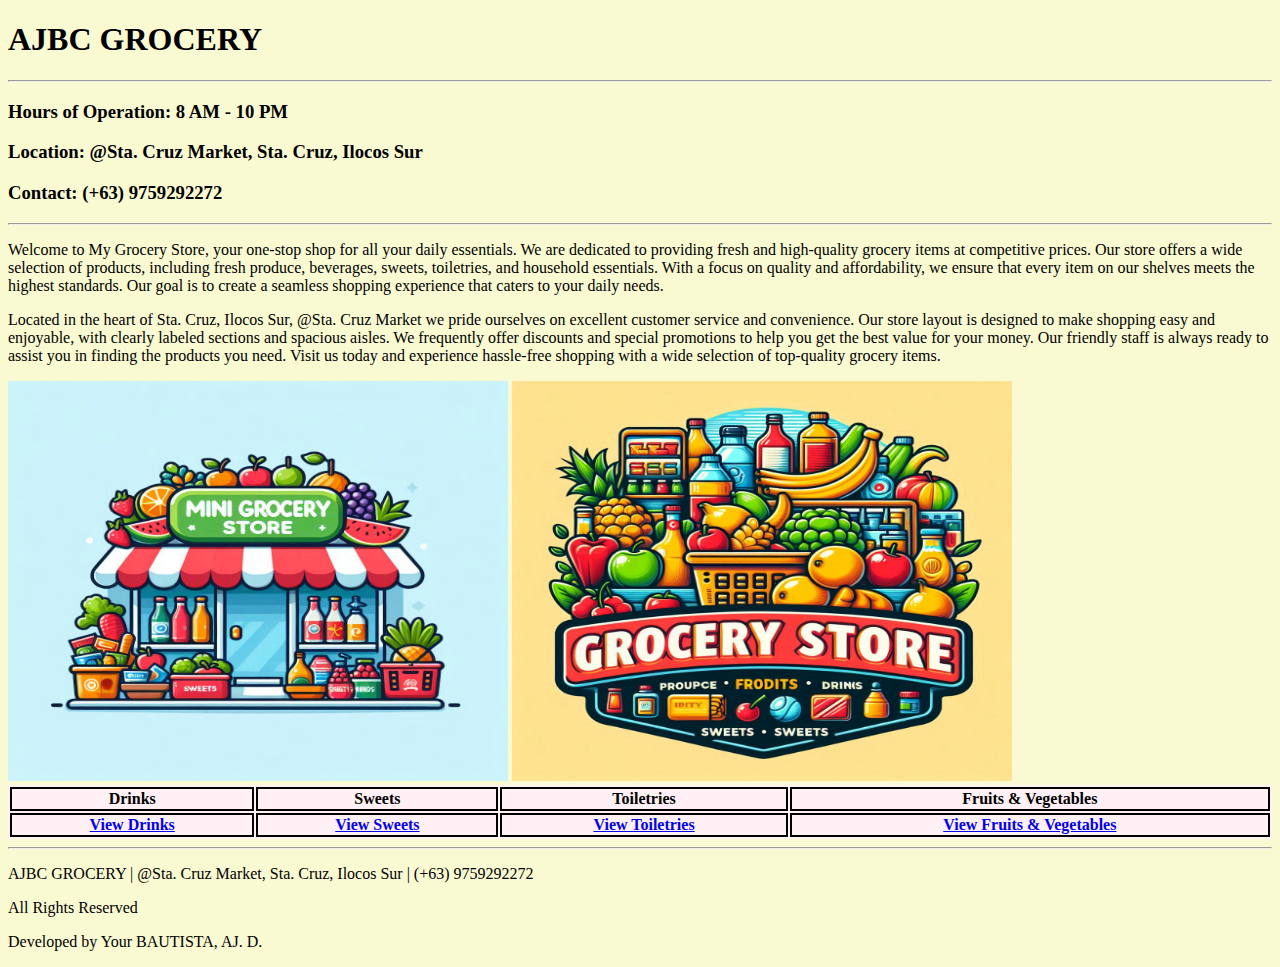
<file: LQ1_BAUTISTA_CS3A/index.html>
<!DOCTYPE html>
<html lang="en">
<head>
    <meta charset="UTF-8">
    <meta name="viewport" content="width=device-width, initial-scale=1.0">
    <title>AJBC GROCERY</title>
    <link rel="stylesheet" href="style.css">
</head>
<body>
    <header>
        <h1>AJBC GROCERY</h1>
        <hr>
        <h3>Hours of Operation: 8 AM - 10 PM</h3>
        <h3>Location: @Sta. Cruz Market, Sta. Cruz, Ilocos Sur</h3>
        <h3>Contact: (+63) 9759292272</h3>
    </header>

    <hr>
    <div>
        <p style="font-size:16px;">Welcome to My Grocery Store, your one-stop shop for all your daily essentials. We are dedicated to providing fresh and high-quality grocery items at competitive prices. Our store offers a wide selection of products, including fresh produce, beverages, sweets, toiletries, and household essentials. With a focus on quality and affordability, we ensure that every item on our shelves meets the highest standards. Our goal is to create a seamless shopping experience that caters to your daily needs.</p>
        <p style="font-size:16px;">Located in the heart of Sta. Cruz, Ilocos Sur, @Sta. Cruz Market we pride ourselves on excellent customer service and convenience. Our store layout is designed to make shopping easy and enjoyable, with clearly labeled sections and spacious aisles. We frequently offer discounts and special promotions to help you get the best value for your money. Our friendly staff is always ready to assist you in finding the products you need. Visit us today and experience hassle-free shopping with a wide selection of top-quality grocery items.</p>
        <img src="rsc/front_store.png" alt="Store Front" width="500" height="400">
        <img src="rsc/logo.png" alt="Store Logo" width="500" height="400">
    </div>
    <div class="view">
        <table class="choices">
            <tr>
                <th>Drinks</th>
                <th>Sweets</th>
                <th>Toiletries</th>
                <th>Fruits & Vegetables</th>
            </tr>
            <tr>
                <td><a href="drinks.html">View Drinks</a></td>
                <td><a href="sweets.html">View Sweets</a></td>
                <td><a href="toiletries.html">View Toiletries</a></td>
                <td><a href="fruits_vegetables.html">View Fruits & Vegetables</a></td>
            </tr>
        </table>
    </div>

    <hr>
    <footer>
        <p>AJBC GROCERY | @Sta. Cruz Market, Sta. Cruz, Ilocos Sur | (+63) 9759292272</p>
        <p>All Rights Reserved</p>
        <p>Developed by Your BAUTISTA, AJ. D.</p>
    </footer>
</body>
</html>
</file>
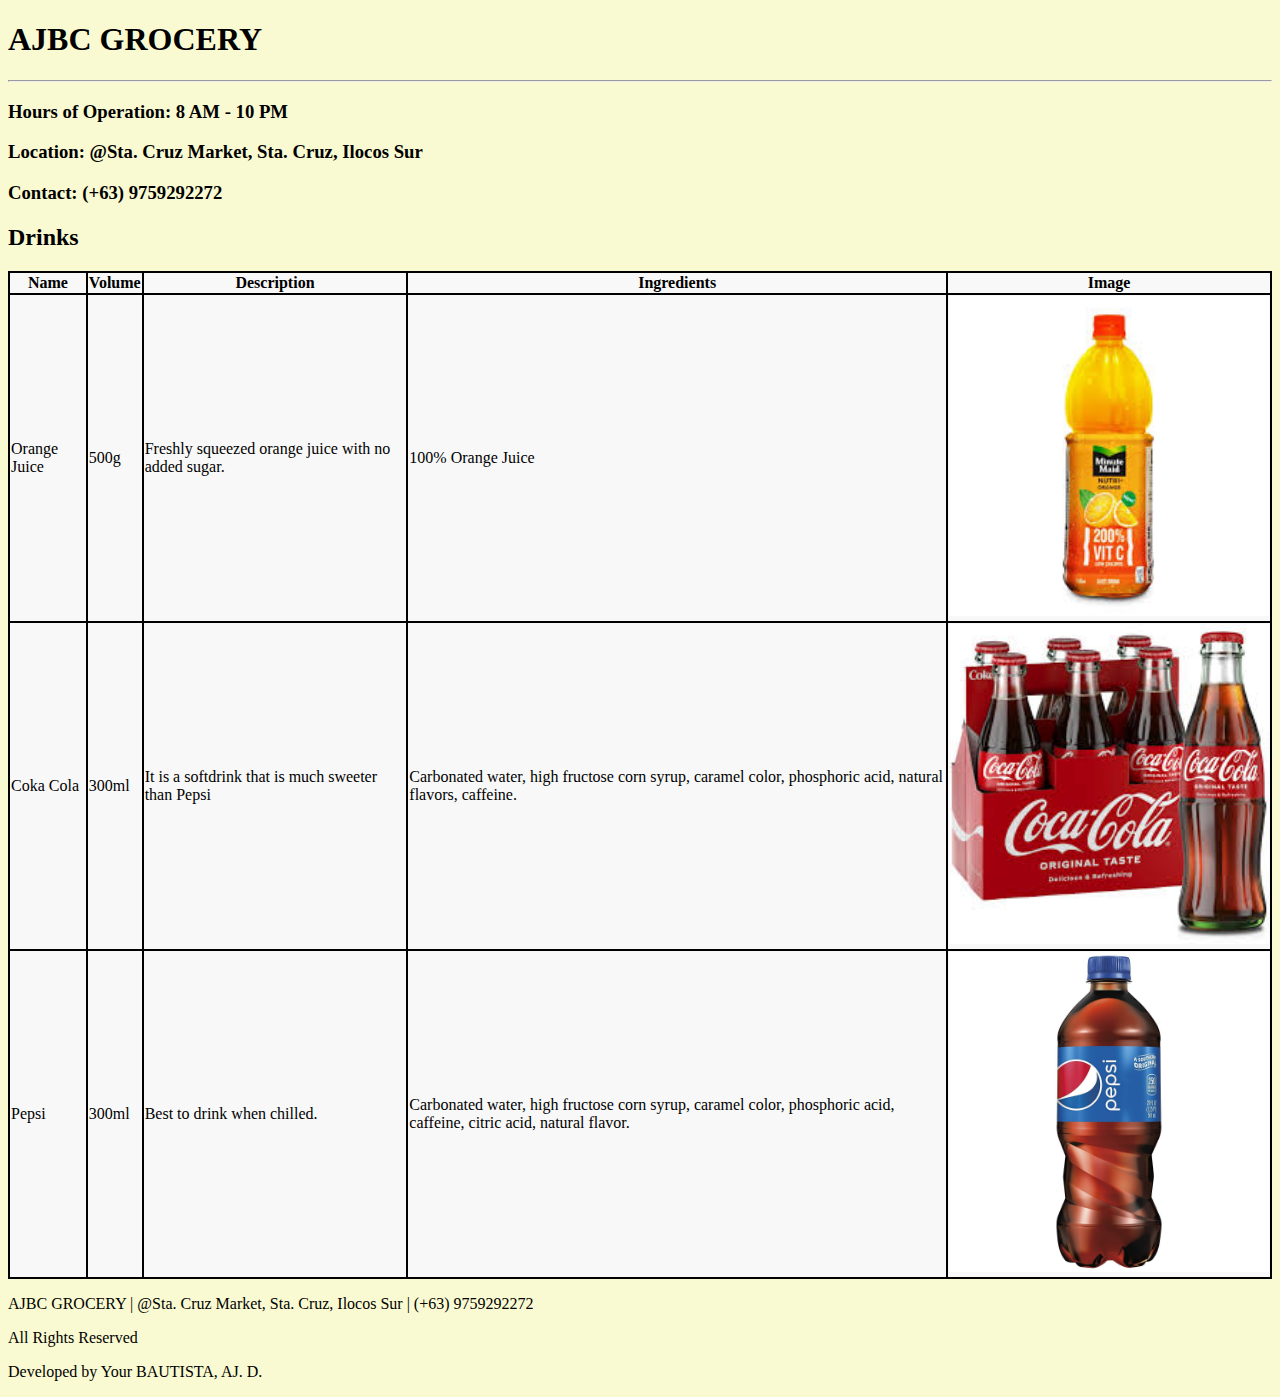
<file: LQ1_BAUTISTA_CS3A/drinks.html>
<!DOCTYPE html>
<html lang="en">
<head>
    <meta charset="UTF-8">
    <meta name="viewport" content="width=device-width, initial-scale=1.0">
    <title>AJBC GROCERY</title>
    <link rel="stylesheet" href="style.css">
</head>
<body>
    <header>
        <h1>AJBC GROCERY</h1>
        <hr>
        <h3>Hours of Operation: 8 AM - 10 PM</h3>
        <h3>Location: @Sta. Cruz Market, Sta. Cruz, Ilocos Sur</h3>
        <h3>Contact: (+63) 9759292272</h3>
    </header>

    <div>
        <table>
            <h2>Drinks</h2>
            <table class="tab1">
            <tr>
                <th>Name</th>
                <th>Volume</th>
                <th>Description</th>
                <th>Ingredients</th>
                <th>Image</th>
            </tr>
            <tr>
                <td>Orange Juice</td>
                <td>500g</td>
                <td>Freshly squeezed orange juice with no added sugar.</td>
                <td>100% Orange Juice</td>
                <td><img src="rsc/orange.jpg" width="320" height="320"></td>
            </tr>
            <tr>
                <td>Coka Cola </td>
                <td>300ml</td>
                <td>It is a softdrink that is much sweeter than Pepsi</td>
                <td>Carbonated water, high fructose corn syrup, caramel color, phosphoric acid, natural flavors, caffeine.</td>
                <td><img src="rsc/cocacola.jpg" width="320" height="320"></td>
            </tr>
            <tr>
                <td>Pepsi</td>
                <td>300ml</td>
                <td>Best to drink when chilled.</td>
                <td>Carbonated water, high fructose corn syrup, caramel color, phosphoric acid, caffeine, citric acid, natural flavor.</td>
                <td><img src="rsc/pepsi.jpg" width="320" height="320"></td>
            </tr>
        </table>
    </div>
    <footer>
        <p>AJBC GROCERY | @Sta. Cruz Market, Sta. Cruz, Ilocos Sur | (+63) 9759292272</p>
        <p>All Rights Reserved</p>
        <p>Developed by Your BAUTISTA, AJ. D.</p>
    </footer>
</body>
</html>
</file>
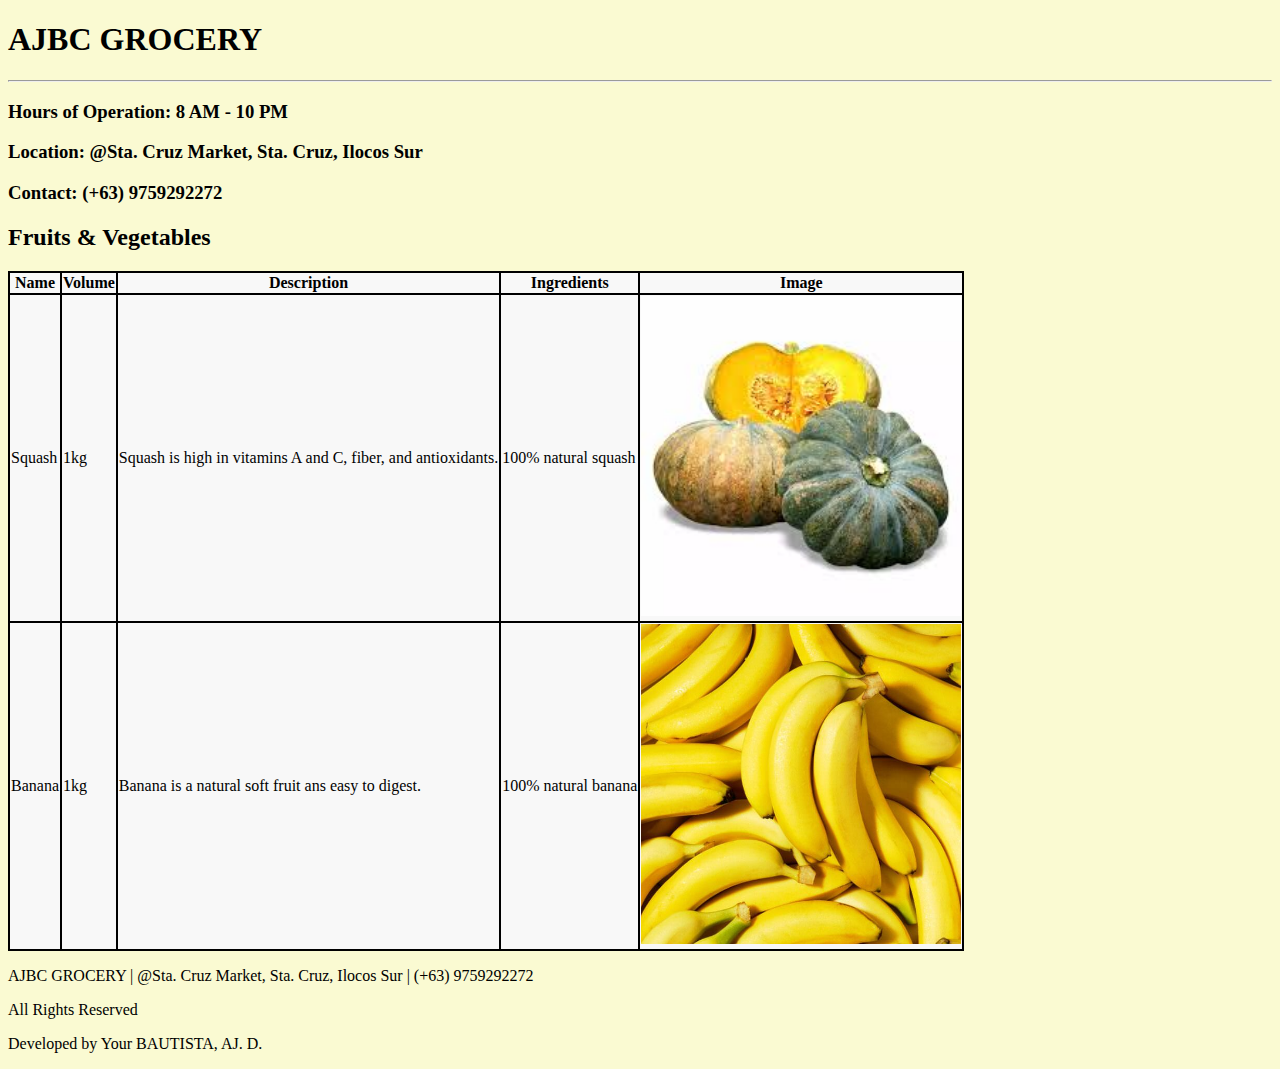
<file: LQ1_BAUTISTA_CS3A/fruits_vegetables.html>
<!DOCTYPE html>
<html lang="en">
<head>
    <meta charset="UTF-8">
    <meta name="viewport" content="width=device-width, initial-scale=1.0">
    <title>AJBC GROCERY</title>
    <link rel="stylesheet" href="style.css">
</head>
<body>
    <header>
        <h1>AJBC GROCERY</h1>
        <hr>
        <h3>Hours of Operation: 8 AM - 10 PM</h3>
        <h3>Location: @Sta. Cruz Market, Sta. Cruz, Ilocos Sur</h3>
        <h3>Contact: (+63) 9759292272</h3>
    </header>

    <div class="categories">
        <table>
            <h2>Fruits & Vegetables</h2>
            <table class="tab1">
            <tr>
                <th>Name</th>
                <th>Volume</th>
                <th>Description</th>
                <th>Ingredients</th>
                <th>Image</th>
            </tr>
            <tr>
                <td>Squash</td>
                <td>1kg</td>
                <td>Squash is high in vitamins A and C, fiber, and antioxidants.</td>
                <td>100% natural squash</td>
                <td><img src="rsc/squash.jpg" width="320" height="320"></td>
            </tr>
            <tr>
                <td>Banana</td>
                <td>1kg</td>
                <td>Banana is a natural soft fruit ans easy to digest.</td>
                <td>100% natural banana</td>
                <td><img src="rsc/banana.jpg" width="320" height="320"></td>
            </tr>
        </table>
    </div>
    <footer>
        <p>AJBC GROCERY | @Sta. Cruz Market, Sta. Cruz, Ilocos Sur | (+63) 9759292272</p>
        <p>All Rights Reserved</p>
        <p>Developed by Your BAUTISTA, AJ. D.</p>
    </footer> 
</body>
</html>
</file>
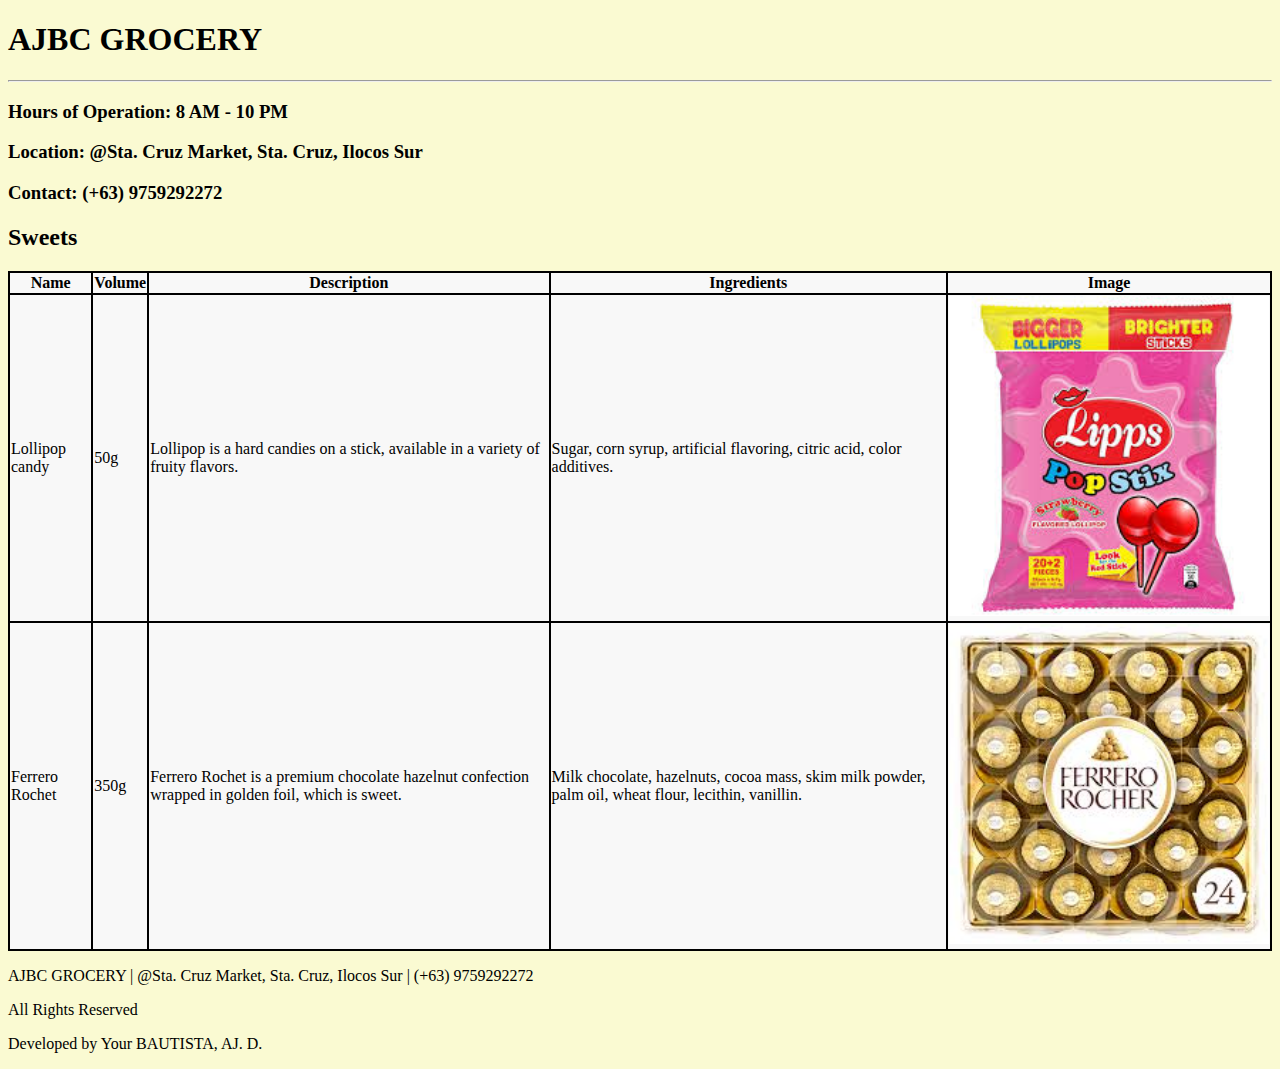
<file: LQ1_BAUTISTA_CS3A/sweets.html>
<!DOCTYPE html>
<html lang="en">
<head>
    <meta charset="UTF-8">
    <meta name="viewport" content="width=device-width, initial-scale=1.0">
    <title>AJBC GROCERY</title>
    <link rel="stylesheet" href="style.css">
</head>
<body>
    <header>
        <h1>AJBC GROCERY</h1>
        <hr>
        <h3>Hours of Operation: 8 AM - 10 PM</h3>
        <h3>Location: @Sta. Cruz Market, Sta. Cruz, Ilocos Sur</h3>
        <h3>Contact: (+63) 9759292272</h3>
    </header>

    <div class="categories">
        <table>
            <h2>Sweets</h2>
            <table class="tab1">
            <tr>
                <th>Name</th>
                <th>Volume</th>
                <th>Description</th>
                <th>Ingredients</th>
                <th>Image</th>
            </tr>
            <tr>
                <td>Lollipop candy</td>
                <td>50g</td>
                <td>Lollipop is a hard candies on a stick, available in a variety of fruity flavors.</td>
                <td>Sugar, corn syrup, artificial flavoring, citric acid, color additives.</td>
                <td><img src="rsc/lollipop.jpg" width="320" height="320"></td>
            </tr>
            <tr>
                <td>Ferrero Rochet</td>
                <td>350g</td>
                <td>Ferrero Rochet is a premium chocolate hazelnut confection wrapped in golden foil, which is sweet.</td>
                <td>Milk chocolate, hazelnuts, cocoa mass, skim milk powder, palm oil, wheat flour, lecithin, vanillin.</td>
                <td><img src="rsc/ferrero.jpg" width="320" height="320"></td>
            </tr>
        </table>
    </div>
    <footer>
        <p>AJBC GROCERY | @Sta. Cruz Market, Sta. Cruz, Ilocos Sur | (+63) 9759292272</p>
        <p>All Rights Reserved</p>
        <p>Developed by Your BAUTISTA, AJ. D.</p>
    </footer>
</body>
</html>
</file>
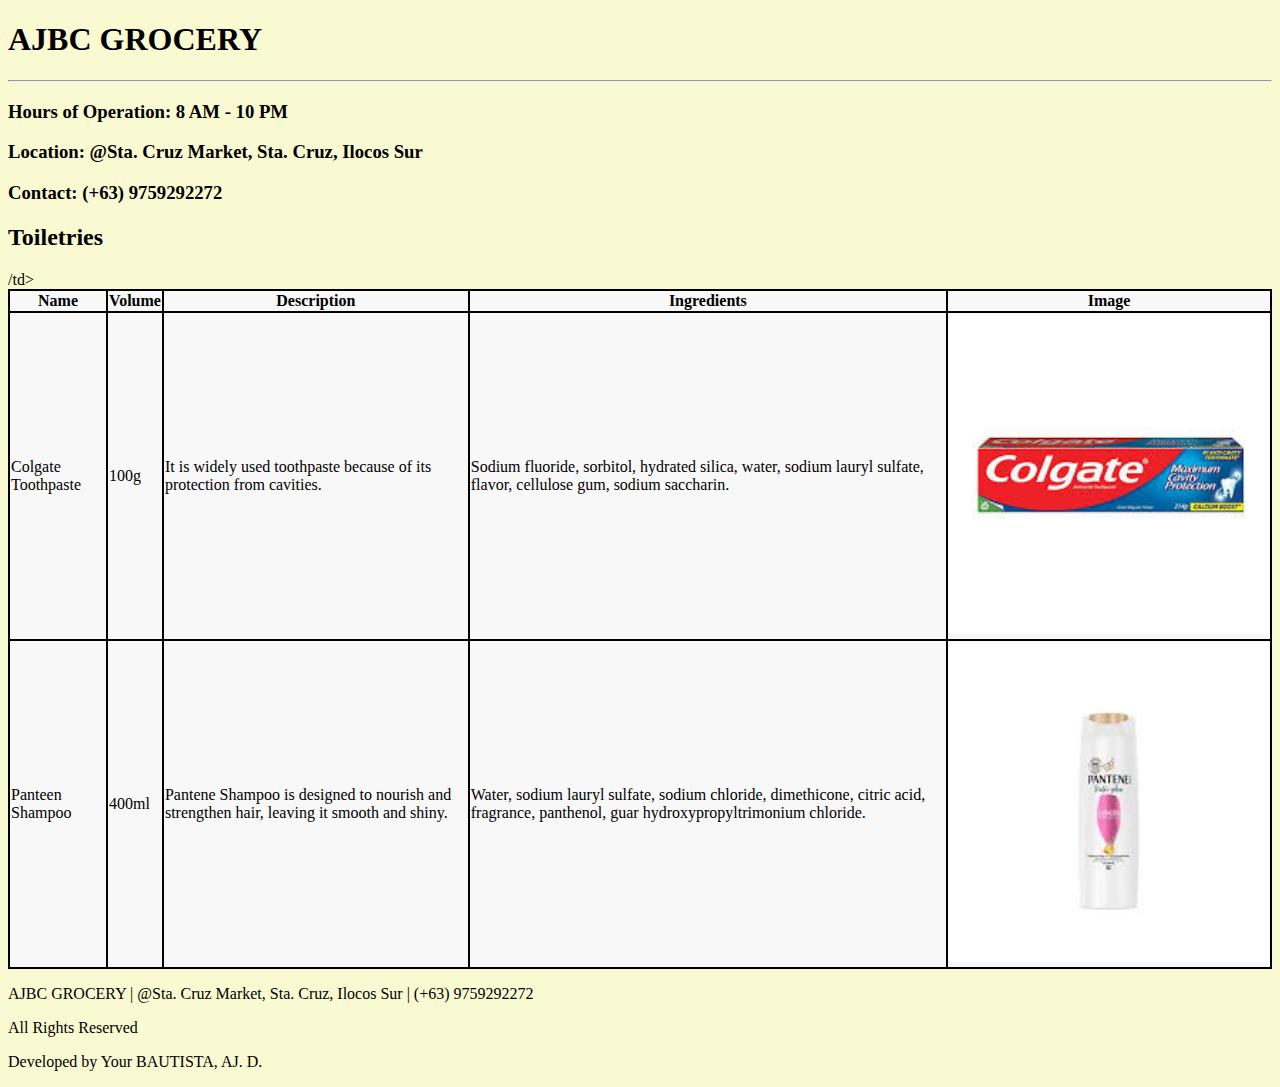
<file: LQ1_BAUTISTA_CS3A/toiletries.html>
<!DOCTYPE html>
<html lang="en">
<head>
    <meta charset="UTF-8">
    <meta name="viewport" content="width=device-width, initial-scale=1.0">
    <title>AJBC GROCERY</title>
    <link rel="stylesheet" href="style.css">
</head>
<body>
    <header>
        <h1>AJBC GROCERY</h1>
        <hr>
        <h3>Hours of Operation: 8 AM - 10 PM</h3>
        <h3>Location: @Sta. Cruz Market, Sta. Cruz, Ilocos Sur</h3>
        <h3>Contact: (+63) 9759292272</h3>
    </header>

    <div class="categories">
        <table>
            <h2>Toiletries</h2>
            <table class="tab1">
            <tr>
                <th>Name</th>
                <th>Volume</th>
                <th>Description</th>
                <th>Ingredients</th>
                <th>Image</th>
            </tr>
            <tr>
                <td>Colgate Toothpaste</td>
                <td>100g</td>
                <td>It is widely used toothpaste because of its protection from cavities.</td>
                <td>Sodium fluoride, sorbitol, hydrated silica, water, sodium lauryl sulfate, flavor, cellulose gum, sodium saccharin.</td>
                <td><img src="rsc/colgate.jpg" width="320" height="320"></td>
            </tr>
            <tr>
                <td>Panteen Shampoo</td>
                <td>400ml</td>
                <td>Pantene Shampoo is designed to nourish and strengthen hair, leaving it smooth and shiny. </td>
                <td>Water, sodium lauryl sulfate, sodium chloride, dimethicone, citric acid, fragrance, panthenol, guar hydroxypropyltrimonium chloride.</td>                    /td>
                <td><img src="rsc/shampoo.jpg" width="320" height="320"></td>
            </tr>
        </table>
    </div>
    <footer>
        <p>AJBC GROCERY | @Sta. Cruz Market, Sta. Cruz, Ilocos Sur | (+63) 9759292272</p>
        <p>All Rights Reserved</p>
        <p>Developed by Your BAUTISTA, AJ. D.</p>
    </footer>
</body>
</html>
</file>
<file: LQ1_BAUTISTA_CS3A/style.css>
body{
    background-color: lightgoldenrodyellow
}
.choices{
    font-size:16px; 
    font-weight:bold; 
    background-color: lavenderblush; 
    width:100%; 
    text-align:center;
}
.tab1{
    font-size:16px; 
    background-color:#f8f8f8;
    border: 2px solid black;
    border-collapse:collapse;
}
th,
td{
    border: 2px solid black;
}
</file>
